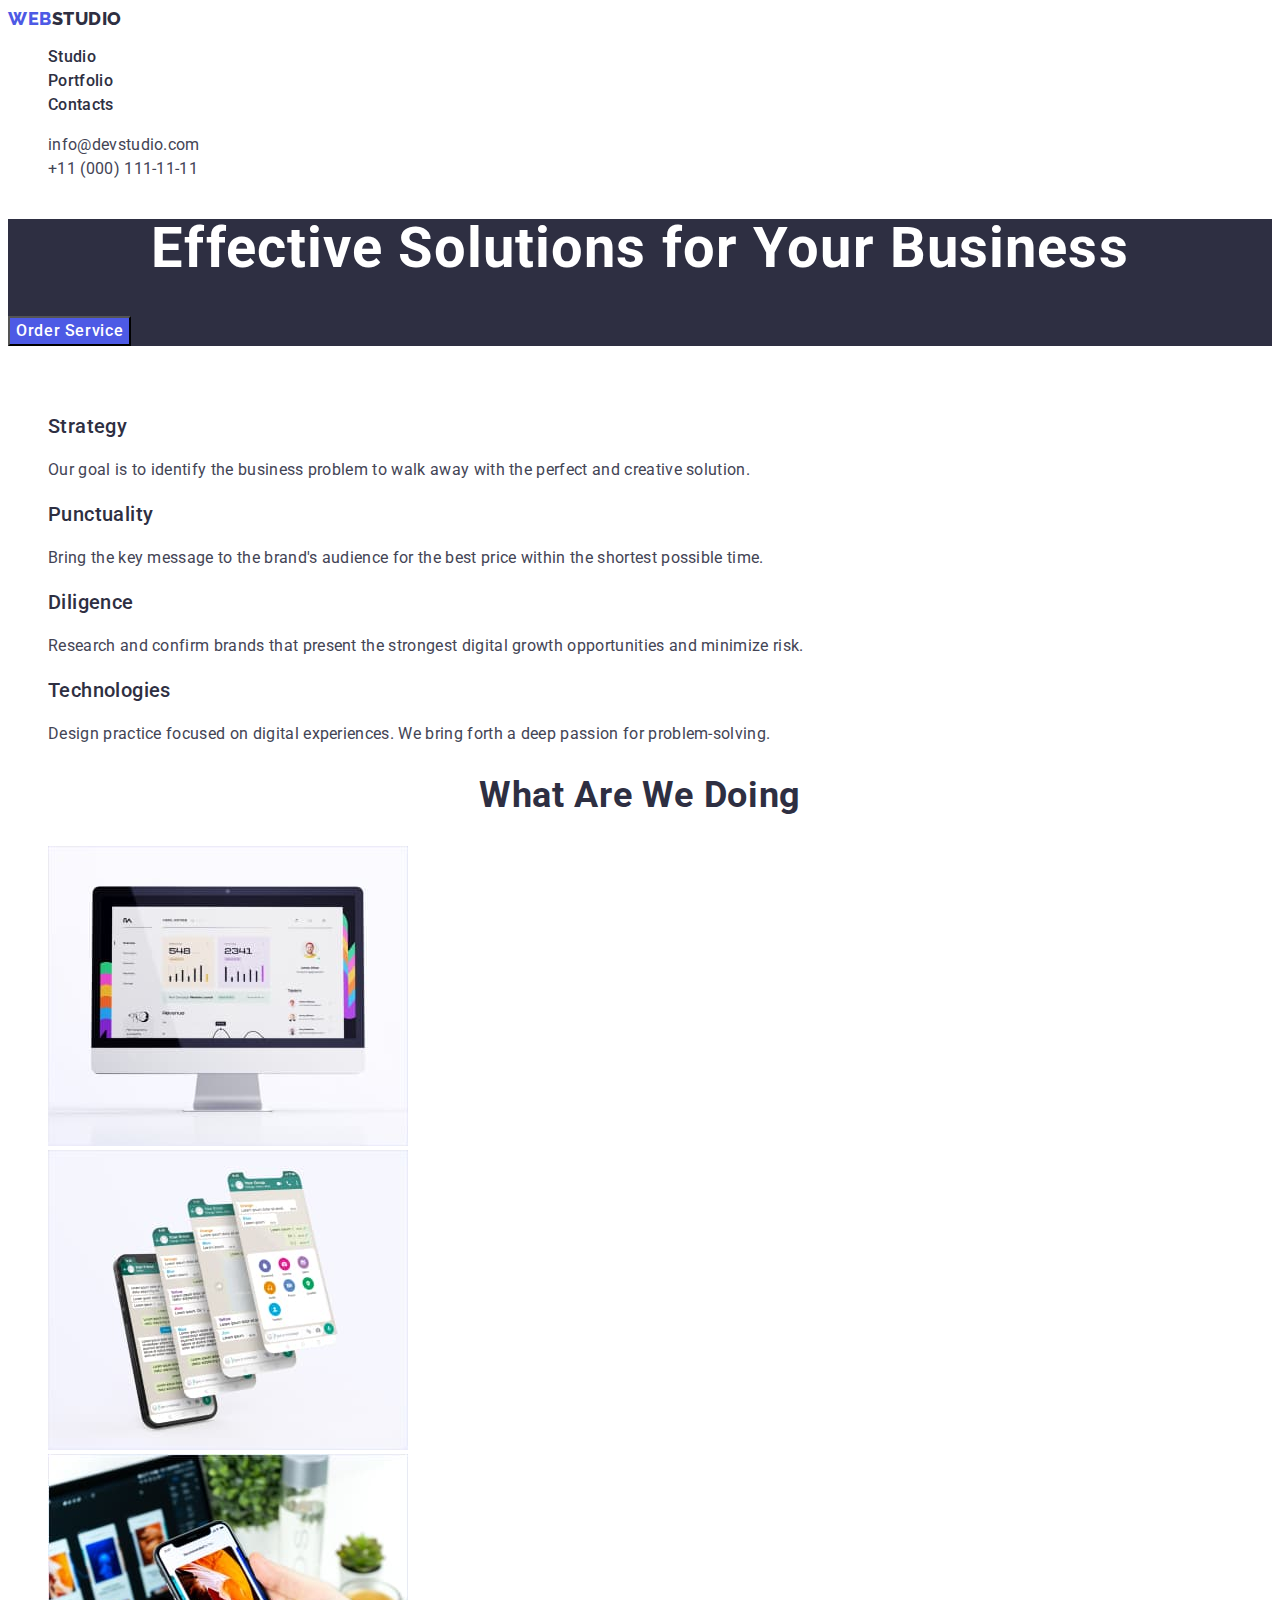
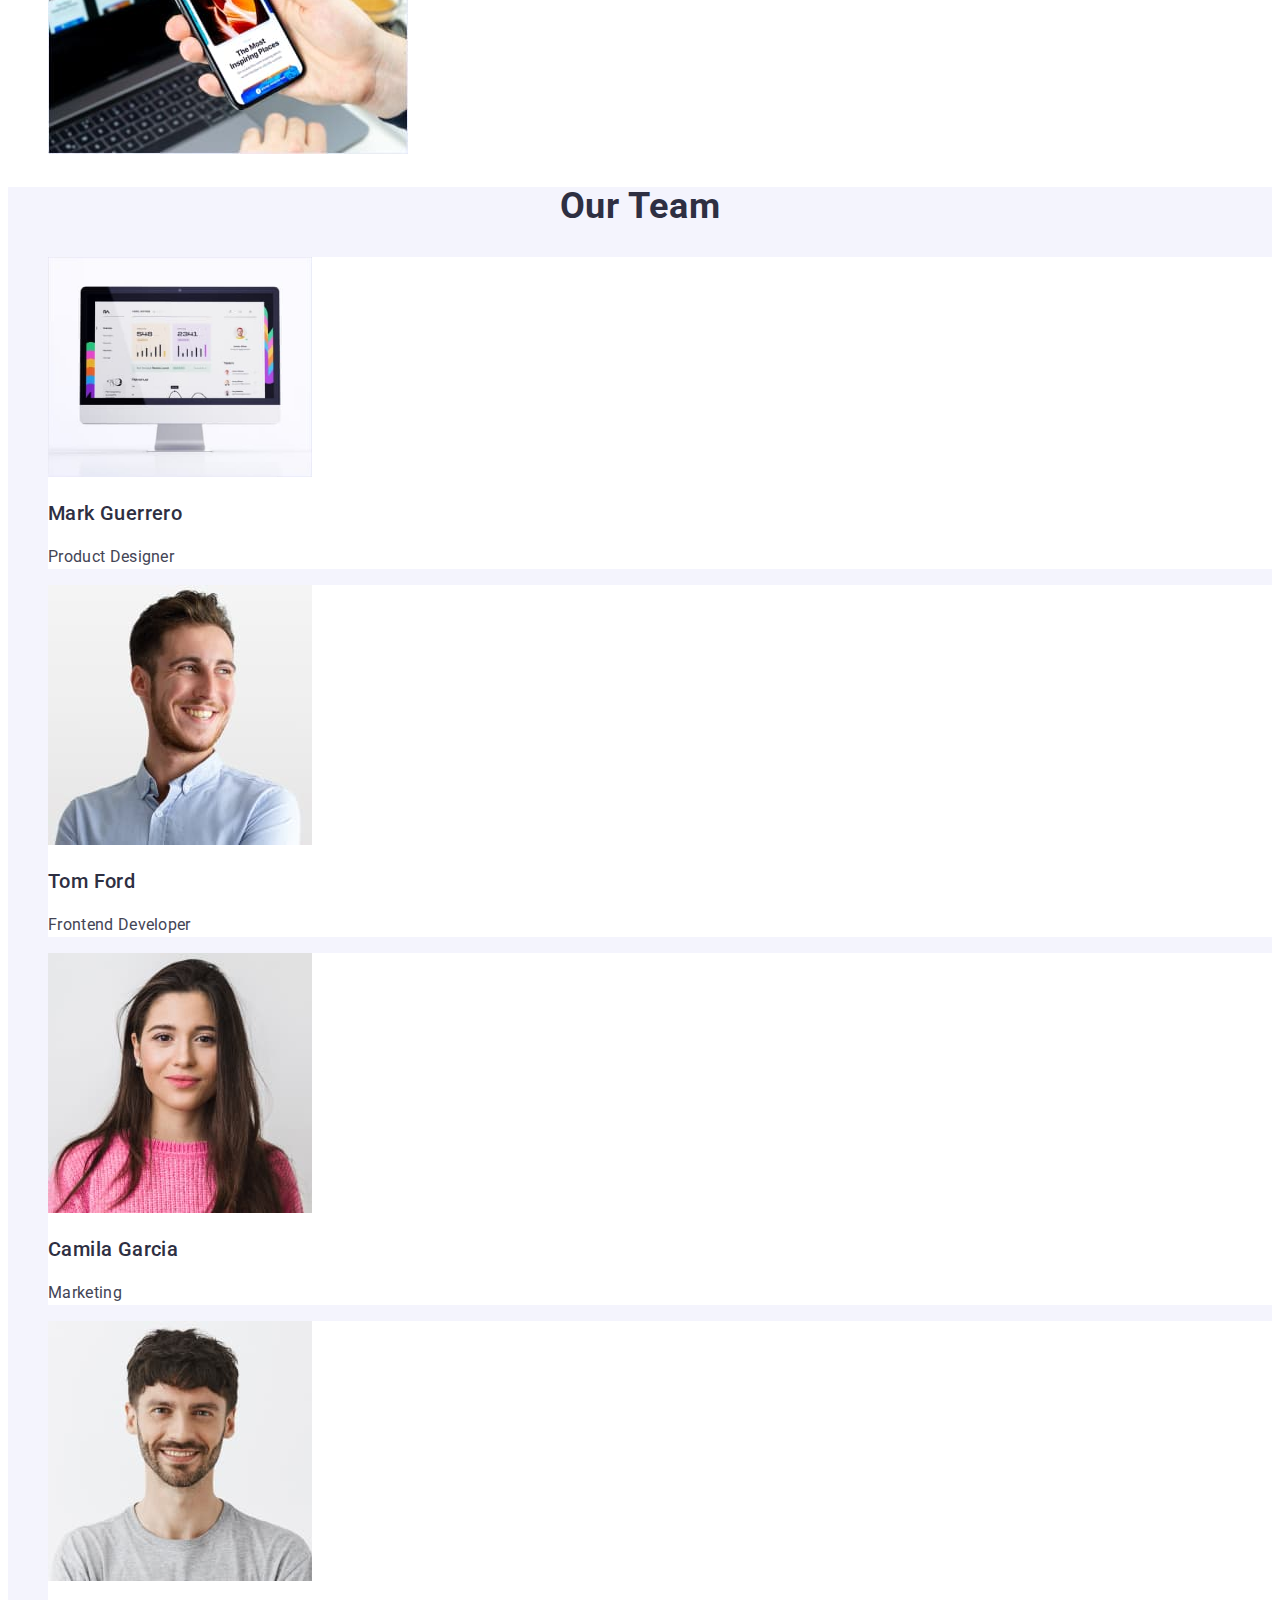
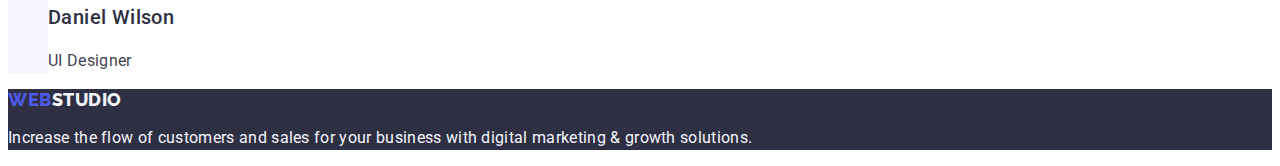
<file: index.html>
<!DOCTYPE html>
<html lang="en">
<head>

    <meta charset="UTF-8">
    <meta http-equiv="X-UA-Compatible" content="IE=edge">
    <meta name="viewport" content="width=device-width, initial-scale=1.0">
    <link rel="preconnect" href="https://fonts.googleapis.com">
    <link rel="preconnect" href="https://fonts.gstatic.com" crossorigin>
    <link href="https://fonts.googleapis.com/css2?family=Raleway:ital,wght@0,100;0,200;0,300;0,400;0,500;0,600;0,700;0,800;0,900;1,100;1,200;1,300;1,400;1,500;1,600;1,700;1,800;1,900&family=Roboto:ital,wght@0,300;0,400;0,500;0,700;0,900;1,100;1,300;1,400;1,500;1,700;1,900&display=swap" rel="stylesheet">
    <link rel="stylesheet" href="./css/styles.css"/>
    <title>Main page</title>
</head>
<body>
    <header>
        <nav>
            <a href="./index.html" class="logo link">Web<span class="logo-studio">Studio</span></a>
            <ul class="list">
                <li>
                    <a href="./index.html" class="list-item link">Studio</a>
                </li>
                <li>
                    <a href="./portfolio.html" class="list-item link">Portfolio</a>
                </li>
                <li>
                    <a href="" class="list-item link">Contacts</a>
                </li>
            </ul>
        </nav>
        <address class="address">
            <ul class="list">
                <li>
                    <a href="mailto:info@devstudio.com" class="address-link link">info@devstudio.com</a>
                </li>
                <li>
                    <a href="tel:+110001111111" class="address-link link">+11 (000) 111-11-11</a>
                </li>
            </ul>
        </address>
    </header>
    <main>
        <section class="first-section">
            <h1 class="main-title">Effective Solutions for Your Business</h1>
            <button type="button" class="order-service-button">Order Service</button>
        </section>
        <section>
            <h2 class="advatages-title">Advantages & Features</h2>
            <ul class="list">
                <li>
                    <h3 class="title-item">Strategy</h3>
                    <p class="text-item">
                        Our goal is to identify the business problem to walk away with the perfect and creative solution.
                    </p>
                </li>
                <li>
                    <h3 class="title-item">Punctuality</h3>
                    <p class="text-item">
                        Bring the key message to the brand's audience for the best price within the shortest possible time.
                    </p>
                </li>
                <li>
                    <h3 class="title-item">Diligence</h3>
                    <p class="text-item">
                        Research and confirm brands that present the strongest digital growth opportunities and minimize risk.
                    </p>
                </li>
                <li>
                    <h3 class="title-item">Technologies</h3>
                    <p class="text-item">
                        Design practice focused on digital experiences. We bring forth a deep passion for problem-solving.
                    </p>
                </li>
            </ul>
        </section>
        <section>
            <h2 class="images-title">What are we doing</h2>
            <ul class="list">
                <li>
                    <img src="./images/img-1.jpg" alt="Monitor" width="360"/>
                </li>
                <li>
                    <img src="./images/img-2.jpg" alt="Multiple smartphone screens" width="360"/>
                </li>
                <li>
                    <img src="./images/img-3.jpg" alt="Smartphone in hand" width="360"/>
                </li>
            </ul>
        </section>
        <section class="our-team-section">
            <h2 class="images-title">Our Team</h2>
            <ul class="list">
                <li class="employee-list-item">
                    <img src="./images/img-1.jpg" alt="Mark Guerrero photo" width="264"/>
                    <h3 class="title-item">Mark Guerrero</h3>
                    <p class="text-item">Product Designer</p>
                </li>
                <li class="employee-list-item">
                    <img src="./images/img-5.jpg" alt="Tom Ford photo" width="264"/>
                    <h3 class="title-item">Tom Ford</h3>
                    <p class="text-item">Frontend Developer</p>
                </li>
                <li class="employee-list-item">
                    <img src="./images/img-6.jpg" alt="Camila Garcia photo" width="264"/>
                    <h3 class="title-item">Camila Garcia</h3>
                    <p class="text-item">Marketing</p>
                </li>
                <li class="employee-list-item">
                    <img src="./images/img-7.jpg" alt="Daniel Wilson photo" width="264"/>
                    <h3 class="title-item">Daniel Wilson</h3>
                    <p class="text-item">UI Designer</p>
                </li>
            </ul>
        </section>
    </main>
    <footer class="footer">
        <a href="./index.html" class="logo link">Web<span class="logo-studio-footer">Studio</span></a>
        <p class="footer-description">
            Increase the flow of customers and sales for your business with digital marketing & growth solutions.
        </p>
    </footer>
</body>
</html>
</file>
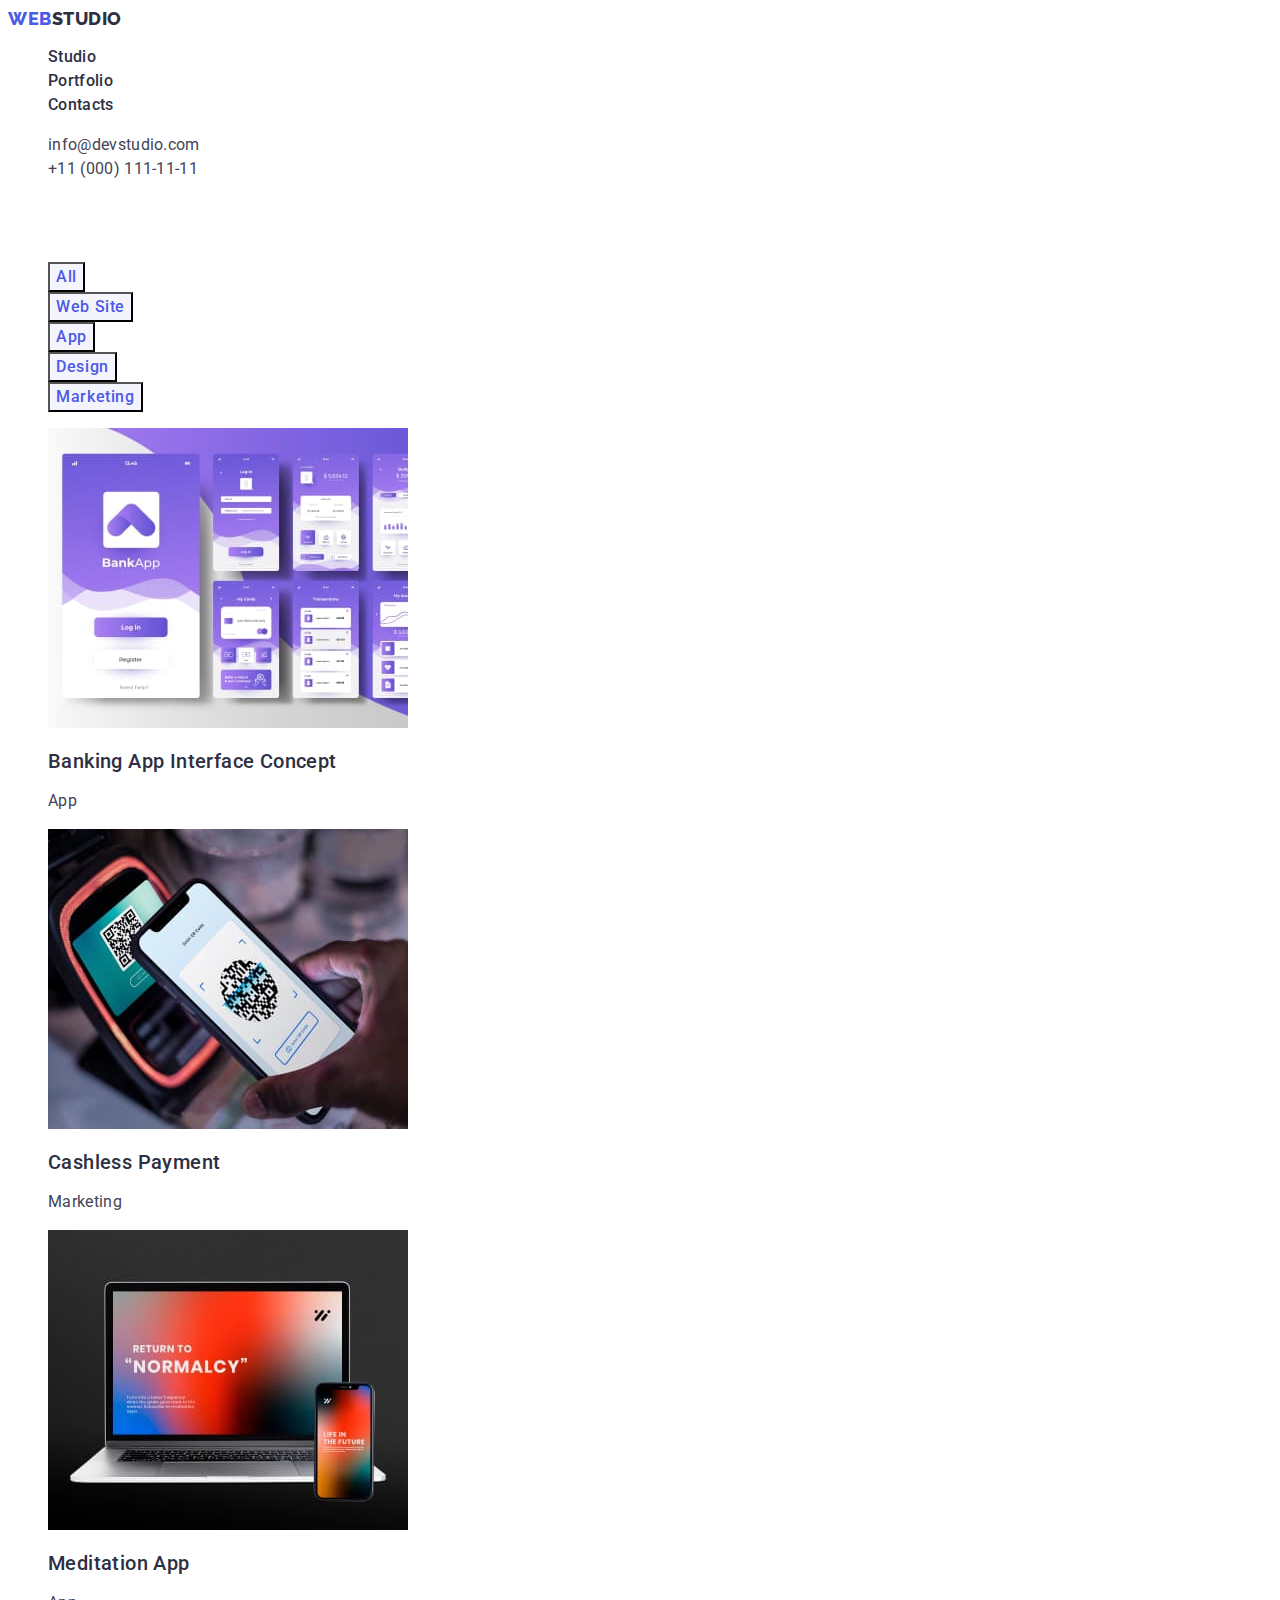
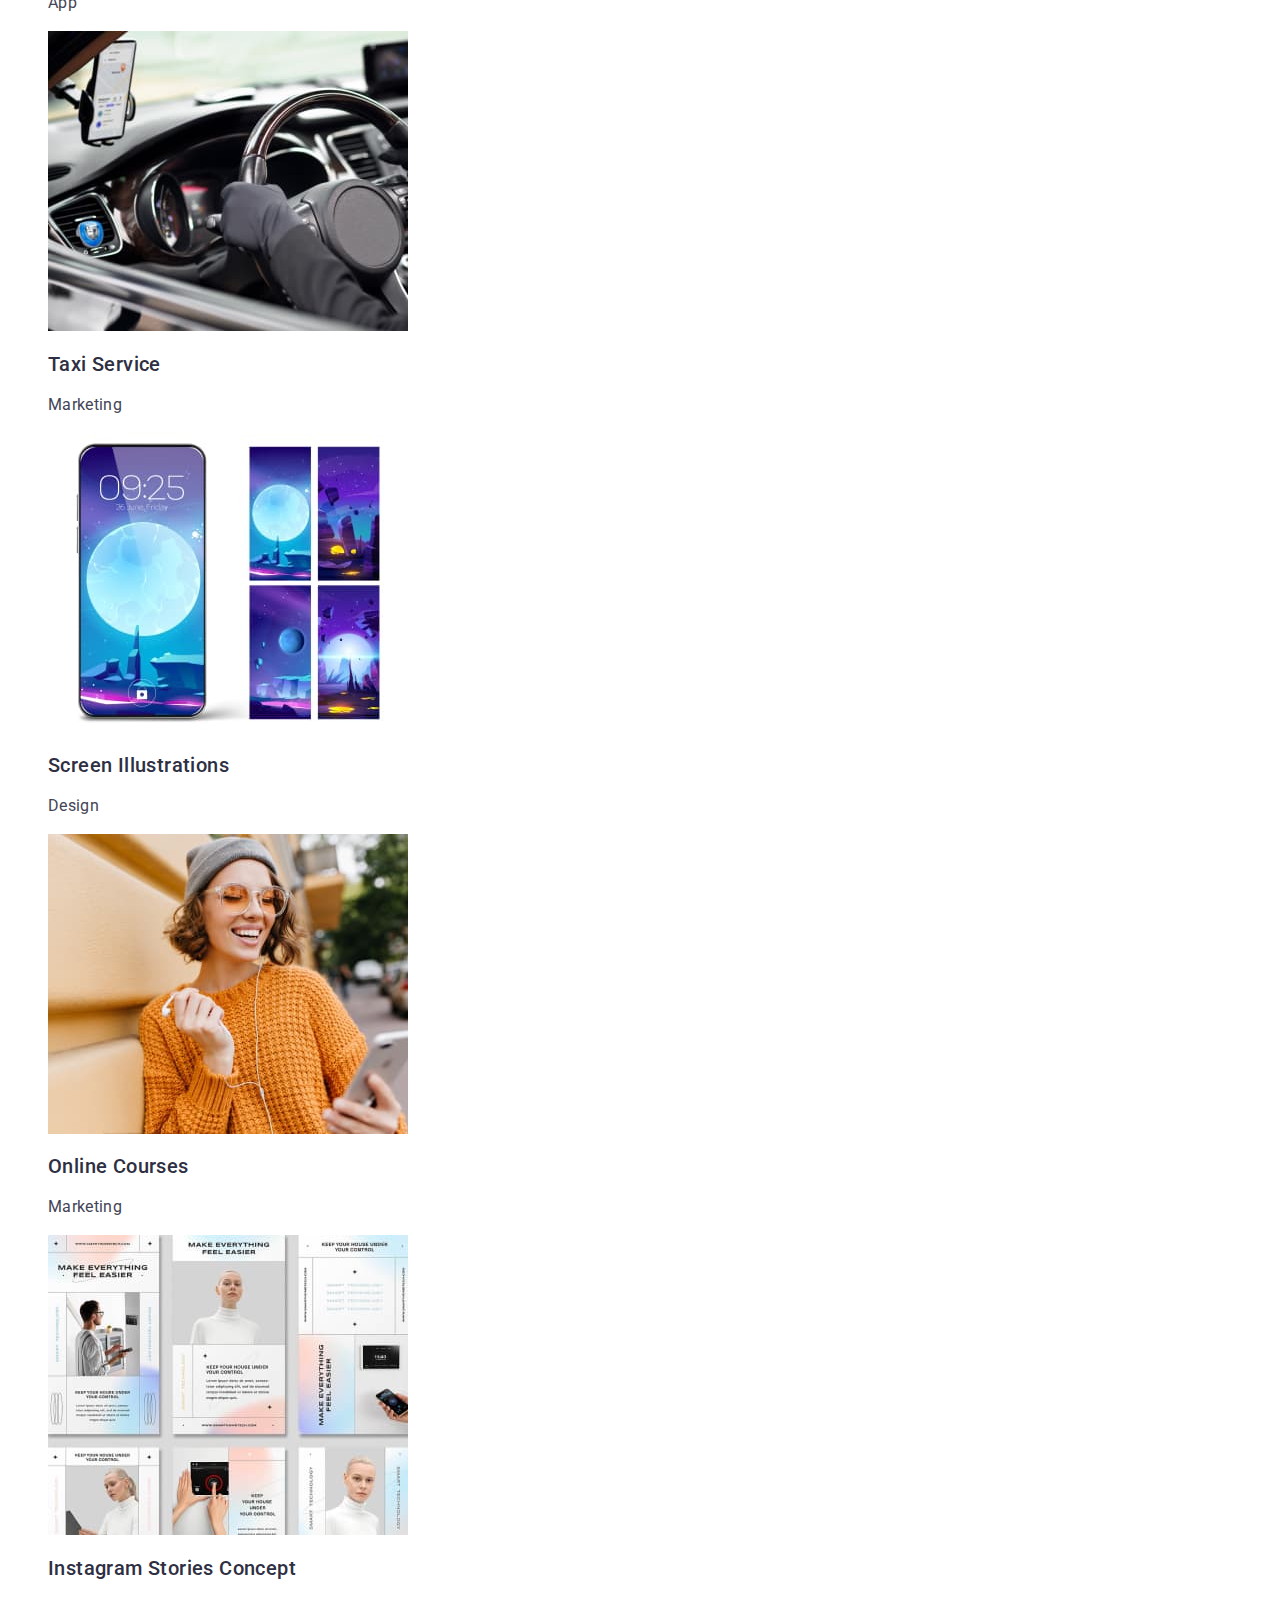
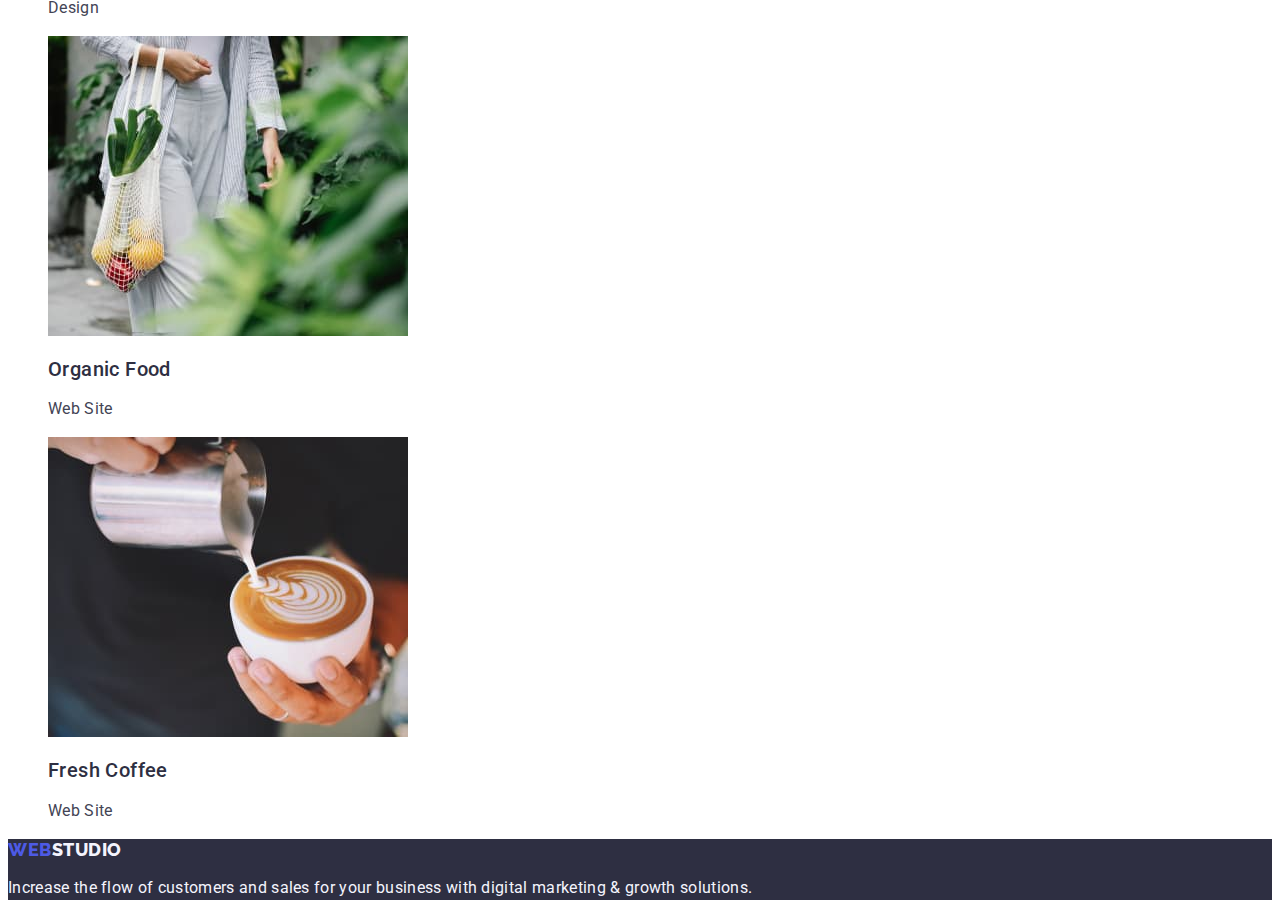
<file: portfolio.html>
<!DOCTYPE html>
<html lang="en">
<head>
    <meta charset="UTF-8">
    <meta http-equiv="X-UA-Compatible" content="IE=edge">
    <meta name="viewport" content="width=device-width, initial-scale=1.0">
    <link rel="preconnect" href="https://fonts.googleapis.com">
    <link rel="preconnect" href="https://fonts.gstatic.com" crossorigin>
    <link href="https://fonts.googleapis.com/css2?family=Raleway:ital,wght@0,100;0,200;0,300;0,400;0,500;0,600;0,700;0,800;0,900;1,100;1,200;1,300;1,400;1,500;1,600;1,700;1,800;1,900&family=Roboto:ital,wght@0,300;0,400;0,500;0,700;0,900;1,100;1,300;1,400;1,500;1,700;1,900&display=swap" rel="stylesheet">
    <link rel="stylesheet" href="./css/styles.css"/>
    <title>Portfolio</title>
</head>
<body>
    <header>
        <nav>
            <a href="./index.html" class="logo link">Web<span class="logo-studio">Studio</span></a>
            <ul class="list">
                <li>
                    <a href="./index.html" class="list-item link">Studio</a>
                </li>
                <li>
                    <a href="./portfolio.html" class="list-item link">Portfolio</a>
                </li>
                <li>
                    <a href="" class="list-item link">Contacts</a>
                </li>
            </ul>
        </nav>
        <address class="address">
            <ul class="list">
                <li>
                    <a href="mailto:info@devstudio.com" class="address-link link">info@devstudio.com</a>
                </li>
                <li>
                    <a href="tel:+110001111111" class="address-link link">+11 (000) 111-11-11</a>
                </li>
            </ul>
        </address>
    </header>
    <main>
        <section>
            <h1 class="portfolio-title">Portfolio page</h1>
            <ul class="list">
                <li>
                    <button type="button" class="portfolio-button">All</button>
                </li>
                <li>
                    <button type="button" class="portfolio-button">Web Site</button>
                </li>
               <li>
                    <button type="button" class="portfolio-button">App</button>
                </li>
                <li>
                    <button type="button" class="portfolio-button">Design</button>
                </li>
                <li>   
                    <button type="button" class="portfolio-button">Marketing</button>
                </li>
            </ul> 
            <ul class="list">
                <li>
                    <a class="link">
                        <img src="./images/portfolio-1.jpg" alt="Banking App Interface Concept photo" width="360"/>
                        <h2 class="portfolio-title-item">Banking App Interface Concept</h2>
                        <p class="portfolio-text-item">App</p>
                    </a>
                </li>
                <li>
                    <a class="link">
                        <img src="./images/portfolio-2.jpg" alt="Cashless Payment photo" width="360"/>
                        <h2 class="portfolio-title-item">Cashless Payment</h2>
                        <p class="portfolio-text-item">Marketing</p>
                    </a>
                </li>
                <li>
                    <a class="link">
                        <img src="./images/portfolio-3.jpg" alt="Meditation App photo" width="360"/>
                        <h2 class="portfolio-title-item">Meditation App</h2>
                        <p class="portfolio-text-item">App</p>
                    </a>
                </li>
                <li>
                    <a class="link">
                        <img src="./images/portfolio-4.jpg" alt="Taxi Service photo" width="360"/>
                        <h2 class="portfolio-title-item">Taxi Service</h2>
                        <p class="portfolio-text-item">Marketing</p>
                    </a>
                </li>
                <li>
                    <a class="link">
                        <img src="./images/portfolio-5.jpg" alt="Screen Illustrations photo" width="360"/>
                        <h2 class="portfolio-title-item">Screen Illustrations</h2>
                        <p class="portfolio-text-item">Design</p>
                    </a>
                </li>
                <li>
                    <a class="link">
                        <img src="./images/portfolio-6.jpg" alt="Online Courses photo" width="360"/>
                        <h2 class="portfolio-title-item">Online Courses</h2>
                        <p class="portfolio-text-item">Marketing</p>
                    </a>
                </li>
                <li>
                    <a class="link">
                        <img src="./images/portfolio-7.jpg" alt="Instagram Stories Concept photo" width="360"/>
                        <h2 class="portfolio-title-item">Instagram Stories Concept</h2>
                        <p class="portfolio-text-item">Design</p>
                    </a>
                </li>
                <li>
                    <a class="link">
                        <img src="./images/portfolio-8.jpg" alt="Organic Food photo" width="360"/>
                        <h2 class="portfolio-title-item">Organic Food</h2>
                        <p class="portfolio-text-item">Web Site</p>
                    </a>
                </li>
                <li>
                    <a class="link">
                        <img src="./images/portfolio-9.jpg" alt="Fresh Coffee photo" width="360"/>
                        <h2 class="portfolio-title-item">Fresh Coffee</h2>
                        <p class="portfolio-text-item">Web Site</p>
                    </a>
                </li>
            </ul>
        </section>
    </main>
    <footer class="footer">
        <a href="./index.html" class="logo link">Web<span class="logo-studio-footer">Studio</span></a>
        <p class="footer-description">
            Increase the flow of customers and sales for your business with digital marketing & growth solutions.
        </p>
    </footer>
</body>
</html>
</file>
<file: css/styles.css>
:root {
    --background-color: #ffffff
}

body {
    font-family: "Raleway", sans-serif;
    font-family: "Roboto", sans-serif;
    color: #434455;
    background-color: var(--background-color);
}

.logo {
    font-family: "Raleway", sans-serif;
    font-weight: 800;
    font-size: 18px;
    line-height: 1.17;
    letter-spacing: 0.03em;
    text-transform: uppercase;
    color: #4d5ae5;
}

.link {
    text-decoration: none;
}

.logo-studio {
    color: #2e2f42;
}

.list {
    list-style: none;
}

.list-item {
    font-weight: 500;
    font-size: 16px;
    line-height: 1.5;
    letter-spacing: 0.02em;
    color: #2e2f42;
}

.list-item:hover,
.list-item:focus {
    color: #404bbf;
}

.address {
    font-style: normal;
}

.address-link {
    font-size: 16px;
    line-height: 1.5;
    letter-spacing: 0.02em;
    color: #434455;
}

.address-link:hover,
.address-link:focus {
    color: #404bbf;
}

.first-section {
    background-color: #2e2f42;
}

.main-title {
    font-size: 56px;
    line-height: 1.07;
    text-align: center;
    letter-spacing: 0.02em;
    color: #ffffff;
}

.order-service-button {
    background-color: #4D5AE5;
    font-family: "Roboto", sans-serif;
    font-weight: 500;
    font-size: 16px;
    line-height: 1.5;
    letter-spacing: 0.04em;
    color: #ffffff;
    cursor: pointer;
}

.order-service-button:hover,
.order-service-button:focus {
    background-color: #404BBF;
}

.advatages-title {
    visibility: hidden;
}

.title-item {
    font-weight: 500;
    font-size: 20px;
    line-height: 1.2;
    letter-spacing: 0.02em;
    color: #2e2f42;
}

.text-item {
    font-size: 16px;
    line-height: 1.5;
    letter-spacing: 0.02em;
    color: #434455;
}

.images-title {
    font-size: 36px;
    line-height: 1.11;
    text-align: center;
    letter-spacing: 0.02em;
    text-transform: capitalize;
    color: #2e2f42;
}

.our-team-section {
    background-color: #F4F4FD;
}

.employee-list-item {
    background-color: #FFFFFF
}

.footer {
    background-color: #2e2f42;
}

.logo-studio-footer {
    color: #f4f4fd;
}

.footer-description {
    font-family: 'Roboto';
    font-style: normal;
    font-weight: 400;
    font-size: 16px;
    line-height: 24px;
    letter-spacing: 0.02em;
    color: #F4F4FD;
}

.portfolio-title {
    visibility: hidden;
}

.portfolio-button {
    font-family: "Roboto", sans-serif;
    font-weight: 500;
    font-size: 16px;
    line-height: 1.5;
    letter-spacing: 0.04em;
    color: #4d5ae5;
    background-color: #F4F4FD;
    cursor: pointer;
}

.portfolio-button:hover,
.portfolio-button:focus {
    color: #FFFFFF;
    background-color: #404BBF;
}

.portfolio-title-item {
    font-weight: 500;
    font-size: 20px;
    line-height: 1.2;
    letter-spacing: 0.02em;
    color: #2e2f42;
}

.portfolio-text-item {
    font-size: 16px;
    line-height: 1.5;
    letter-spacing: 0.02em;
    color: #434455;
}
</file>
